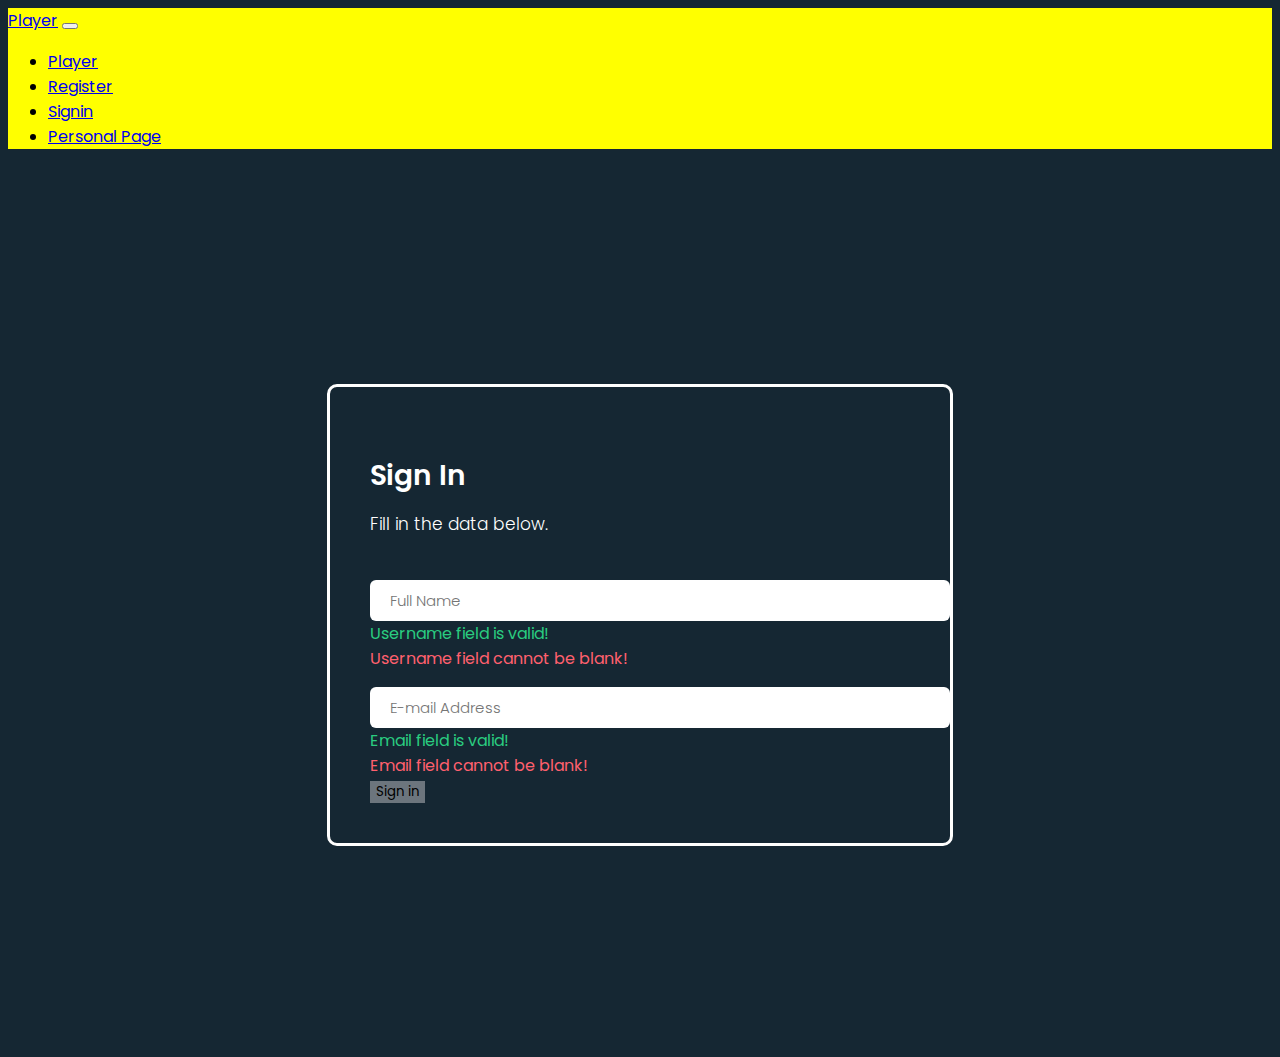
<file: html/login.html>
<!DOCTYPE html>
<html lang="en">

<head>
    <meta charset="UTF-8">
    <script src="https://cdn.jsdelivr.net/npm/bootstrap@5.0.2/dist/js/bootstrap.bundle.min.js"
        integrity="sha384-MrcW6ZMFYlzcLA8Nl+NtUVF0sA7MsXsP1UyJoMp4YLEuNSfAP+JcXn/tWtIaxVXM"
        crossorigin="anonymous"></script>
    <link href="https://cdn.jsdelivr.net/npm/bootstrap@5.0.2/dist/css/bootstrap.min.css" rel="stylesheet"
        integrity="sha384-EVSTQN3/azprG1Anm3QDgpJLIm9Nao0Yz1ztcQTwFspd3yD65VohhpuuCOmLASjC" crossorigin="anonymous">
    <title>Login</title>
</head>

<body>
  <nav class="navbar navbar-expand-lg navbar-light   " style=" background-color:yellow;">
    <div class="container-fluid">
      <a class="navbar-brand" href="./index.html">Player</a>
      <button class="navbar-toggler" type="button" data-bs-toggle="collapse" data-bs-target="#navbarSupportedContent" aria-controls="navbarSupportedContent" aria-expanded="false" aria-label="Toggle navigation">
        <span class="navbar-toggler-icon"></span>
      </button>
      <div class="collapse navbar-collapse" id="navbarSupportedContent">
        <ul class="navbar-nav me-auto mb-2 mb-lg-0">
          <li class="nav-item">
            <a class="nav-link active" aria-current="page" href="./index.html">Player</a>
          </li>
          <li class="nav-item">
            <a class="nav-link" href="./register.html">Register</a>
          </li>
          <li class="nav-item">
            <a class="nav-link" href="./login.html">Signin</a>
          </li>
          <li class="nav-item">
            <a class="nav-link" href="./personal_page.html">Personal Page</a>
          </li>
      </div>
    </div>
    </div>
  </nav>
  <div class="container">
     
    <div class="form-body">
      <div class="row">
          <div class="form-holder">
              <div class="form-content">
                  <div class="form-items">
                      <h3>Sign In</h3>
                      <p>Fill in the data below.</p>
                      <form class="requires-validation" novalidate>

                          <div class="col-md-12">
                             <input class="form-control" type="text" name="name" placeholder="Full Name" required>
                             <div class="valid-feedback">Username field is valid!</div>
                             <div class="invalid-feedback">Username field cannot be blank!</div>
                          </div>

                          <div class="col-md-12">
                              <input class="form-control" type="email" name="email" placeholder="E-mail Address" required>
                               <div class="valid-feedback">Email field is valid!</div>
                               <div class="invalid-feedback">Email field cannot be blank!</div>
                          </div>
                         

                          <div class="form-button mt-3">
                              <button id="submit" type="submit" class="btn btn-primary">Sign in</button>
                          </div>
                      </form>
                  </div>
              </div>
          </div>
      </div>
  </div>

  <style>
    @import url('https://fonts.googleapis.com/css2?family=Poppins:wght@300;400;500;700;900&display=swap');

*, body {
    font-family: 'Poppins', sans-serif;
    font-weight: 400;
    -webkit-font-smoothing: antialiased;
    text-rendering: optimizeLegibility;
    -moz-osx-font-smoothing: grayscale;
}

html, body {
    height: 100%;
    background-color: #152733;
    overflow: hidden;
}


.form-holder {
      display: flex;
      flex-direction: column;
      justify-content: center;
      align-items: center;
      text-align: center;
      min-height: 100vh;
}

.form-holder .form-content {
    position: relative;
    text-align: center;
    display: -webkit-box;
    display: -moz-box;
    display: -ms-flexbox;
    display: -webkit-flex;
    display: flex;
    -webkit-justify-content: center;
    justify-content: center;
    -webkit-align-items: center;
    align-items: center;
    padding: 60px;
}

.form-content .form-items {
    border: 3px solid #fff;
    padding: 40px;
    display: inline-block;
    width: 100%;
    min-width: 540px;
    -webkit-border-radius: 10px;
    -moz-border-radius: 10px;
    border-radius: 10px;
    text-align: left;
    -webkit-transition: all 0.4s ease;
    transition: all 0.4s ease;
}

.form-content h3 {
    color: #fff;
    text-align: left;
    font-size: 28px;
    font-weight: 600;
    margin-bottom: 5px;
}

.form-content h3.form-title {
    margin-bottom: 30px;
}

.form-content p {
    color: #fff;
    text-align: left;
    font-size: 17px;
    font-weight: 300;
    line-height: 20px;
    margin-bottom: 30px;
}


.form-content label, .was-validated .form-check-input:invalid~.form-check-label, .was-validated .form-check-input:valid~.form-check-label{
    color: #fff;
}

.form-content input[type=text], .form-content input[type=password], .form-content input[type=email], .form-content select {
    width: 100%;
    padding: 9px 20px;
    text-align: left;
    border: 0;
    outline: 0;
    border-radius: 6px;
    background-color: #fff;
    font-size: 15px;
    font-weight: 300;
    color: #8D8D8D;
    -webkit-transition: all 0.3s ease;
    transition: all 0.3s ease;
    margin-top: 16px;
}


.btn-primary{
    background-color: #6C757D;
    outline: none;
    border: 0px;
     box-shadow: none;
}

.btn-primary:hover, .btn-primary:focus, .btn-primary:active{
    background-color: #495056;
    outline: none !important;
    border: none !important;
     box-shadow: none;
}

.form-content textarea {
    position: static !important;
    width: 100%;
    padding: 8px 20px;
    border-radius: 6px;
    text-align: left;
    background-color: #fff;
    border: 0;
    font-size: 15px;
    font-weight: 300;
    color: #8D8D8D;
    outline: none;
    resize: none;
    height: 120px;
    -webkit-transition: none;
    transition: none;
    margin-bottom: 14px;
}

.form-content textarea:hover, .form-content textarea:focus {
    border: 0;
    background-color: #ebeff8;
    color: #8D8D8D;
}

.mv-up{
    margin-top: -9px !important;
    margin-bottom: 8px !important;
}

.invalid-feedback{
    color: #ff606e;
}

.valid-feedback{
   color: #2acc80;
}
   </style>
</body>

</html>
</file>
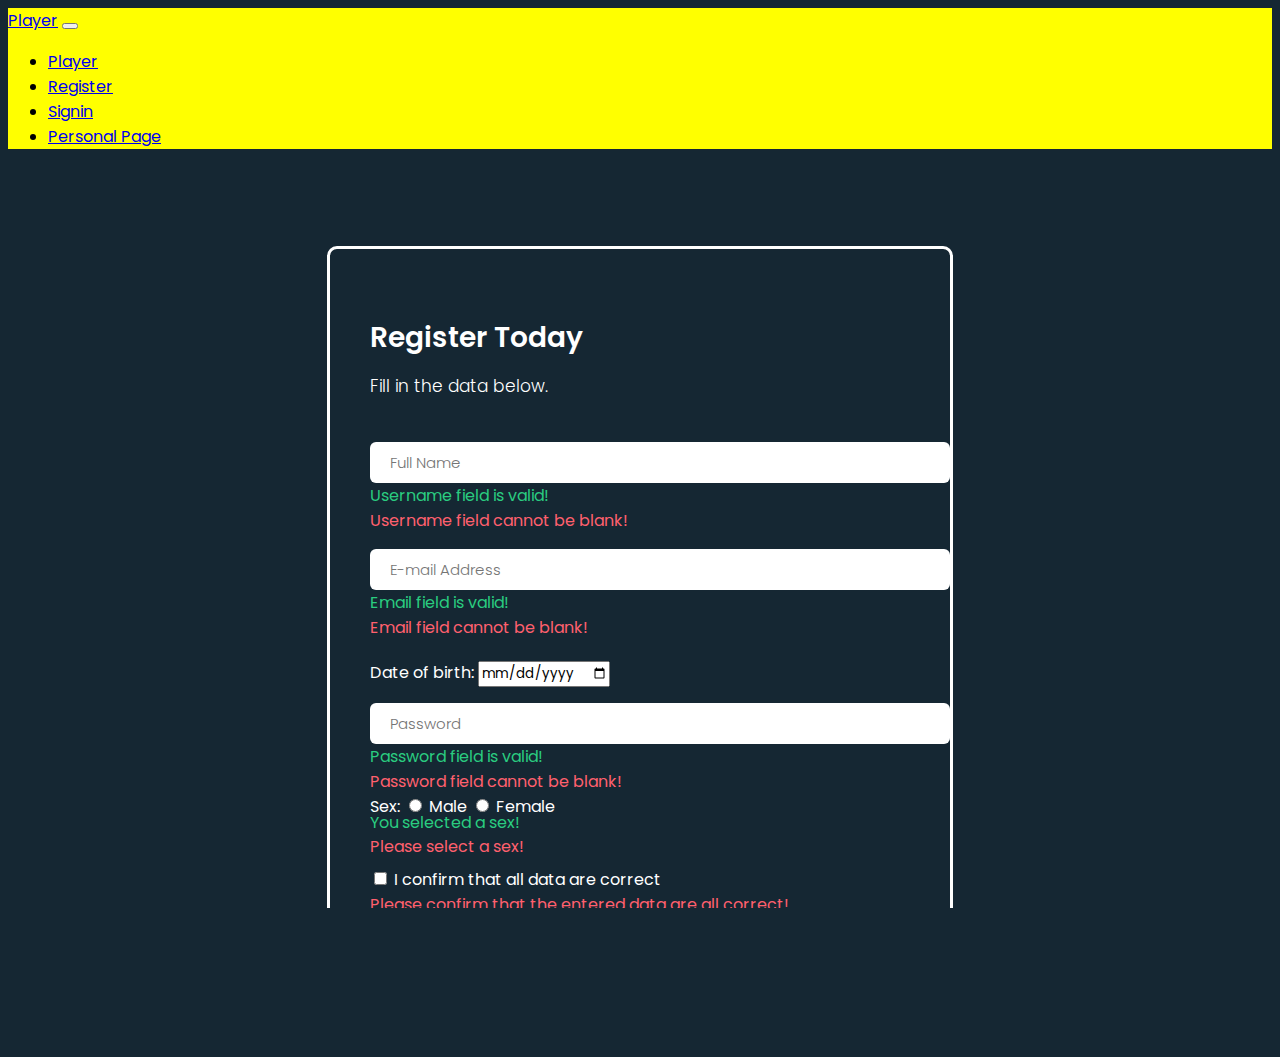
<file: html/register.html>
<!DOCTYPE html>
<html lang="en">
<head>
    <meta charset="UTF-8">
    <meta http-equiv="X-UA-Compatible" content="IE=edge">
    <meta name="viewport" content="width=device-width, initial-scale=1.0">
    <script src="https://cdn.jsdelivr.net/npm/bootstrap@5.0.2/dist/js/bootstrap.bundle.min.js"
    integrity="sha384-MrcW6ZMFYlzcLA8Nl+NtUVF0sA7MsXsP1UyJoMp4YLEuNSfAP+JcXn/tWtIaxVXM"
    crossorigin="anonymous"></script>
<link href="https://cdn.jsdelivr.net/npm/bootstrap@5.0.2/dist/css/bootstrap.min.css" rel="stylesheet"
    integrity="sha384-EVSTQN3/azprG1Anm3QDgpJLIm9Nao0Yz1ztcQTwFspd3yD65VohhpuuCOmLASjC" crossorigin="anonymous">
    <title>Register</title>
</head>
<body>
  <nav class="navbar navbar-expand-lg navbar-light   " style=" background-color:yellow;">
    <div class="container-fluid">
      <a class="navbar-brand" href="./index.html">Player</a>
      <button class="navbar-toggler" type="button" data-bs-toggle="collapse" data-bs-target="#navbarSupportedContent" aria-controls="navbarSupportedContent" aria-expanded="false" aria-label="Toggle navigation">
        <span class="navbar-toggler-icon"></span>
      </button>
      <div class="collapse navbar-collapse" id="navbarSupportedContent">
        <ul class="navbar-nav me-auto mb-2 mb-lg-0">
          <li class="nav-item">
            <a class="nav-link active" aria-current="page" href="./index.html">Player</a>
          </li>
          <li class="nav-item">
            <a class="nav-link" href="./register.html">Register</a>
          </li>
          <li class="nav-item">
            <a class="nav-link" href="./login.html">Signin</a>
          </li>
          <li class="nav-item">
            <a class="nav-link" href="./personal_page.html">Personal Page</a>
          </li>
      </div>
    </div>
    </div>
  </nav>
    <div class="container">
     
      <div class="form-body">
        <div class="row">
            <div class="form-holder">
                <div class="form-content">
                    <div class="form-items">
                        <h3>Register Today</h3>
                        <p>Fill in the data below.</p>
                        <form class="requires-validation" novalidate>

                            <div class="col-md-12">
                               <input class="form-control" type="text" name="name" placeholder="Full Name" required>
                               <div class="valid-feedback">Username field is valid!</div>
                               <div class="invalid-feedback">Username field cannot be blank!</div>
                            </div>

                            <div class="col-md-12">
                                <input class="form-control" type="email" name="email" placeholder="E-mail Address" required>
                                 <div class="valid-feedback">Email field is valid!</div>
                                 <div class="invalid-feedback">Email field cannot be blank!</div>
                            </div>
                            <div class="col-md-12" style="padding: 10px ;">

                            </div>
                           <div class="col-md-12">
                            <label for="start">Date of birth:</label>

                            <input type="date" id="start" >
                        
                           </div>


                           <div class="col-md-12">
                              <input class="form-control" type="password" name="password" placeholder="Password" required>
                               <div class="valid-feedback">Password field is valid!</div>
                               <div class="invalid-feedback">Password field cannot be blank!</div>
                           </div>


                           <div class="col-md-12 mt-3">
                            <label class="mb-3 mr-1" for="sex">Sex: </label>

                            <input type="radio" class="btn-check" name="sex" id="male" autocomplete="off" required>
                            <label class="btn btn-sm btn-outline-secondary" for="male">Male</label>

                            <input type="radio" class="btn-check" name="sex" id="female" autocomplete="off" required>
                            <label class="btn btn-sm btn-outline-secondary" for="female">Female</label>

                               <div class="valid-feedback mv-up">You selected a sex!</div>
                                <div class="invalid-feedback mv-up">Please select a sex!</div>
                            </div>

                        <div class="form-check">
                          <input class="form-check-input" type="checkbox" value="" id="invalidCheck" required>
                          <label class="form-check-label">I confirm that all data are correct</label>
                         <div class="invalid-feedback">Please confirm that the entered data are all correct!</div>
                        </div>
                  

                            <div class="form-button mt-3">
                                <button id="submit" type="submit" class="btn btn-primary">Register</button>
                            </div>
                        </form>
                    </div>
                </div>
            </div>
        </div>
    </div>

    </div>
   <style>
    @import url('https://fonts.googleapis.com/css2?family=Poppins:wght@300;400;500;700;900&display=swap');

*, body {
    font-family: 'Poppins', sans-serif;
    font-weight: 400;
    -webkit-font-smoothing: antialiased;
    text-rendering: optimizeLegibility;
    -moz-osx-font-smoothing: grayscale;
}

html, body {
    height: 100%;
    background-color: #152733;
    overflow: hidden;
}


.form-holder {
      display: flex;
      flex-direction: column;
      justify-content: center;
      align-items: center;
      text-align: center;
      min-height: 100vh;
}

.form-holder .form-content {
    position: relative;
    text-align: center;
    display: -webkit-box;
    display: -moz-box;
    display: -ms-flexbox;
    display: -webkit-flex;
    display: flex;
    -webkit-justify-content: center;
    justify-content: center;
    -webkit-align-items: center;
    align-items: center;
    padding: 60px;
}

.form-content .form-items {
    border: 3px solid #fff;
    padding: 40px;
    display: inline-block;
    width: 100%;
    min-width: 540px;
    -webkit-border-radius: 10px;
    -moz-border-radius: 10px;
    border-radius: 10px;
    text-align: left;
    -webkit-transition: all 0.4s ease;
    transition: all 0.4s ease;
}

.form-content h3 {
    color: #fff;
    text-align: left;
    font-size: 28px;
    font-weight: 600;
    margin-bottom: 5px;
}

.form-content h3.form-title {
    margin-bottom: 30px;
}

.form-content p {
    color: #fff;
    text-align: left;
    font-size: 17px;
    font-weight: 300;
    line-height: 20px;
    margin-bottom: 30px;
}


.form-content label, .was-validated .form-check-input:invalid~.form-check-label, .was-validated .form-check-input:valid~.form-check-label{
    color: #fff;
}

.form-content input[type=text], .form-content input[type=password], .form-content input[type=email], .form-content select {
    width: 100%;
    padding: 9px 20px;
    text-align: left;
    border: 0;
    outline: 0;
    border-radius: 6px;
    background-color: #fff;
    font-size: 15px;
    font-weight: 300;
    color: #8D8D8D;
    -webkit-transition: all 0.3s ease;
    transition: all 0.3s ease;
    margin-top: 16px;
}


.btn-primary{
    background-color: #6C757D;
    outline: none;
    border: 0px;
     box-shadow: none;
}

.btn-primary:hover, .btn-primary:focus, .btn-primary:active{
    background-color: #495056;
    outline: none !important;
    border: none !important;
     box-shadow: none;
}

.form-content textarea {
    position: static !important;
    width: 100%;
    padding: 8px 20px;
    border-radius: 6px;
    text-align: left;
    background-color: #fff;
    border: 0;
    font-size: 15px;
    font-weight: 300;
    color: #8D8D8D;
    outline: none;
    resize: none;
    height: 120px;
    -webkit-transition: none;
    transition: none;
    margin-bottom: 14px;
}

.form-content textarea:hover, .form-content textarea:focus {
    border: 0;
    background-color: #ebeff8;
    color: #8D8D8D;
}

.mv-up{
    margin-top: -9px !important;
    margin-bottom: 8px !important;
}

.invalid-feedback{
    color: #ff606e;
}

.valid-feedback{
   color: #2acc80;
}
   </style>
   <script>
    (function () {
'use strict'
const forms = document.querySelectorAll('.requires-validation')
Array.from(forms)
  .forEach(function (form) {
    form.addEventListener('submit', function (event) {
      if (!form.checkValidity()) {
        event.preventDefault()
        event.stopPropagation()
      }

      form.classList.add('was-validated')
    }, false)
  })
})()

   </script>
</body>
</html>
</file>
